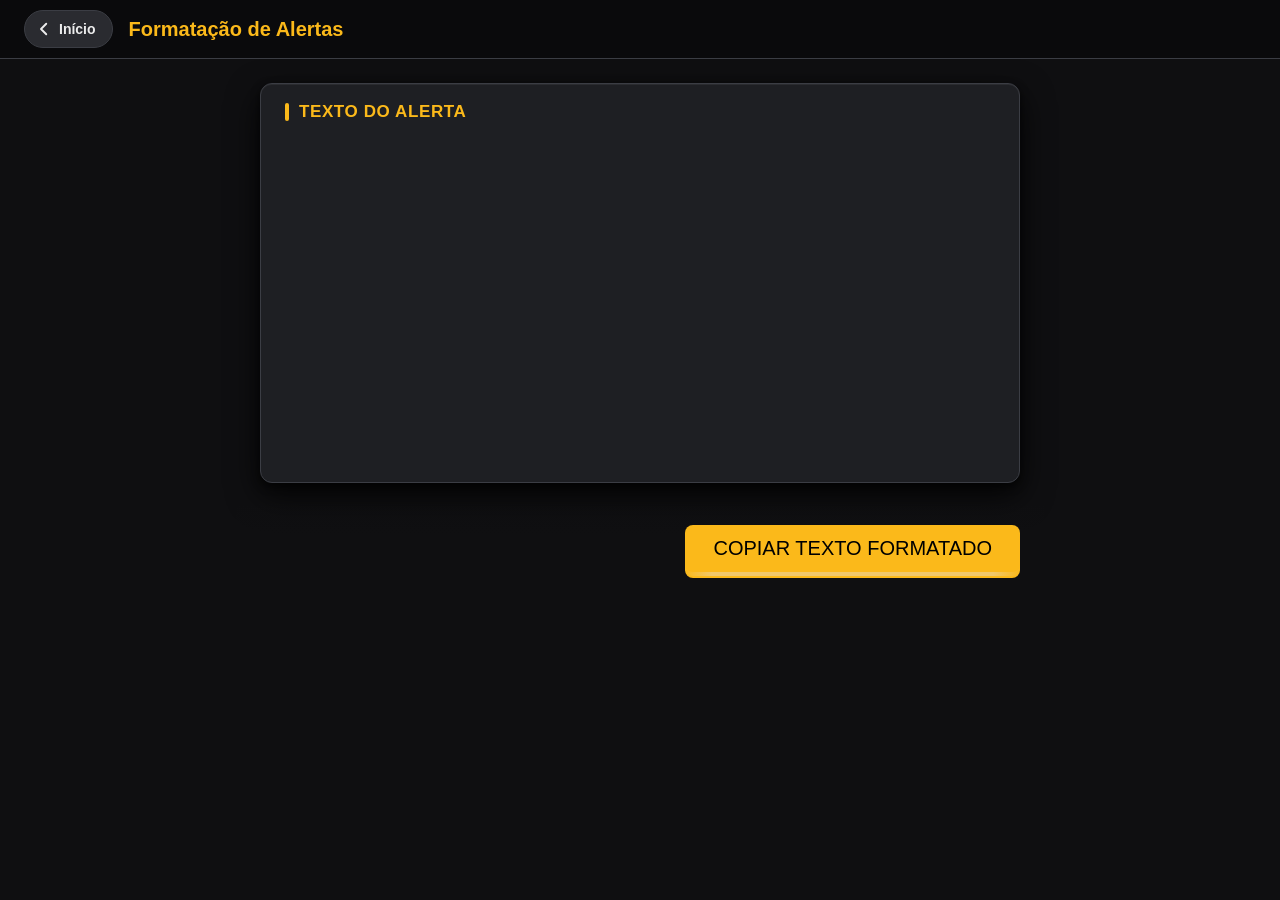
<file: apps/alertas/index.html>
<!doctype html>
<html lang="pt-BR">
  <head>
    <meta charset="UTF-8" />
    <meta name="viewport" content="width=device-width, initial-scale=1.0" />
    <title>Formatação de Alertas</title>
    <link href="https://cdn.quilljs.com/1.3.6/quill.snow.css" rel="stylesheet" />
    <link rel="icon" type="image/png" href="logo.png" />
    <link rel="stylesheet" href="style.css" />
  </head>

  <body>
    <header class="topbar">
      <a class="back-home-btn" href="../../" aria-label="Voltar ao início">
        <svg viewBox="0 0 24 24" width="18" height="18" aria-hidden="true">
          <path
            fill="none"
            stroke="currentColor"
            stroke-width="2.5"
            stroke-linecap="round"
            stroke-linejoin="round"
            d="M15 5l-7 7 7 7"
          />
        </svg>
        <span>Início</span>
      </a>
      <h1 class="topbar-title">Formatação de Alertas</h1>
    </header>

    <main class="form-container">
      <section class="card" id="sec-editor">
        <header class="card-head"><h3>Texto do alerta</h3></header>
        <div id="editor"></div>
      </section>

      <div class="action-bar">
        <div class="action-bar-inner">
          <button class="button" id="copy">
            <span class="shadow"></span><span class="edge"></span>
            <div class="front"><span>COPIAR TEXTO FORMATADO</span></div>
          </button>
        </div>
      </div>
    </main>

    <script src="https://cdn.quilljs.com/1.3.6/quill.js"></script>
    <script defer src="./app.js"></script>
  </body>
</html>
</file>
<file: apps/alertas/style.css>
/* ========================================================================== */
/* Variáveis & Reset                                                          */
/* ========================================================================== */
:root {
  --bg: #0f0f11;
  --surface: #1e1f23;
  --surface-2: #2a2b30;
  --border: #3b3d44;
  --text: #ececec;
  --muted: #9a9ca1;
  --accent: #fbb91a;
  --accent-light: #f0c86c;
  --on-accent: #000;
}

*,
*::before,
*::after {
  font-family: Calibri, sans-serif;
}

body {
  background-color: var(--bg);
  color: var(--text);
  margin: 0;
  padding: 0;
}

/* ========================================================================== */
/* Layout                                                                     */
/* ========================================================================== */
.topbar {
  position: sticky;
  top: 0;
  z-index: 9000;
  display: flex;
  align-items: center;
  gap: 16px;
  padding: 10px 24px;
  background: rgba(11, 11, 12, 0.94);
  backdrop-filter: blur(8px);
  border-bottom: 1px solid var(--border);
}

.topbar-title {
  flex: 1;
  margin: 0;
  font-size: 20px;
  color: var(--accent);
  white-space: nowrap;
}

.form-container {
  max-width: 760px;
  margin: 0 auto;
  padding: 24px 24px 0;
  color-scheme: dark;
}

.card {
  background: var(--surface);
  border: 1px solid var(--border);
  border-radius: 12px;
  padding: 18px 24px 24px;
  margin-bottom: 20px;
  box-shadow:
    0 12px 32px rgba(0, 0, 0, 0.8),
    0 3px 8px rgba(0, 0, 0, 0.6),
    inset 0 1px 0 rgba(255, 255, 255, 0.06);
}

.card-head {
  display: flex;
  align-items: center;
  justify-content: space-between;
  gap: 16px;
  margin-bottom: 16px;
}

.card-head h3 {
  display: flex;
  align-items: center;
  gap: 10px;
  margin: 0;
  font-size: 17px;
  letter-spacing: 0.6px;
  text-transform: uppercase;
  color: var(--accent);
}

.card-head h3::before {
  content: "";
  width: 4px;
  height: 18px;
  border-radius: 2px;
  background: var(--accent);
}

.action-bar {
  position: sticky;
  bottom: 0;
  z-index: 8000;
  margin: 0 -24px;
  padding: 26px 24px 18px;
  background: linear-gradient(to top, var(--bg) 65%, transparent);
}

.action-bar-inner {
  display: flex;
  align-items: center;
  justify-content: flex-end;
  gap: 18px;
}

/* ========================================================================== */
/* Botões (Estilo 3D)                                                         */
/* ========================================================================== */
.button {
  position: relative;
  border: none;
  background: transparent;
  padding: 0;
  outline: none;
  cursor: pointer;
}

.button .shadow {
  position: absolute;
  top: 0;
  left: 0;
  width: 100%;
  height: 100%;
  background: var(--accent);
  border-radius: 8px;
  transform: translateY(2px);
  transition: transform 600ms cubic-bezier(0.3, 0.7, 0.4, 1);
}

.button .edge {
  position: absolute;
  top: 0;
  left: 0;
  width: 100%;
  height: 100%;
  border-radius: 8px;
  background: linear-gradient(
    to left,
    var(--accent) 0%,
    var(--accent-light) 8%,
    var(--accent-light) 92%,
    var(--accent) 100%
  );
}

.button .front {
  position: relative;
  display: flex;
  align-items: center;
  justify-content: center;
  padding: 12px 28px;
  font-size: 1.25rem;
  color: var(--on-accent);
  background: var(--accent);
  border-radius: 8px;
  transform: translateY(-4px);
  transition: transform 600ms cubic-bezier(0.3, 0.7, 0.4, 1);
}

.button:hover .shadow {
  transform: translateY(4px);
  transition: transform 250ms cubic-bezier(0.3, 0.7, 0.4, 1.5);
}
.button:hover .front {
  transform: translateY(-6px);
  transition: transform 250ms cubic-bezier(0.3, 0.7, 0.4, 1.5);
}
.button:active .shadow {
  transform: translateY(1px);
  transition: transform 34ms;
}
.button:active .front {
  transform: translateY(-2px);
  transition: transform 34ms;
}
.button .front span {
  user-select: none;
}

/* ========================================================================== */
/* Botão Voltar                                                               */
/* ========================================================================== */

/* ========================================================================== */
/* Editor (Quill)                                                             */
/* ========================================================================== */
#editor {
  height: 320px;
}

.ql-toolbar.ql-snow {
  background: var(--surface-2);
  border: 1px solid var(--border);
  border-radius: 6px 6px 0 0;
}

.ql-container.ql-snow {
  background: #fff;
  color: #1a1a1a;
  border: 1px solid var(--border);
  border-top: 0;
  border-radius: 0 0 6px 6px;
  font-size: 16px;
}

.ql-snow .ql-stroke {
  stroke: var(--text);
}

.ql-snow .ql-fill,
.ql-snow .ql-stroke.ql-fill {
  fill: var(--text);
}

.ql-snow .ql-picker {
  color: var(--text);
}

.ql-snow.ql-toolbar button:hover,
.ql-snow.ql-toolbar button.ql-active,
.ql-snow.ql-toolbar .ql-picker-label:hover,
.ql-snow.ql-toolbar .ql-picker-label.ql-active,
.ql-snow.ql-toolbar .ql-picker-item:hover,
.ql-snow.ql-toolbar .ql-picker-item.ql-selected {
  color: var(--accent);
}

.ql-snow.ql-toolbar button:hover .ql-stroke,
.ql-snow.ql-toolbar button.ql-active .ql-stroke,
.ql-snow.ql-toolbar .ql-picker-label:hover .ql-stroke,
.ql-snow.ql-toolbar .ql-picker-label.ql-active .ql-stroke,
.ql-snow.ql-toolbar .ql-picker-item:hover .ql-stroke,
.ql-snow.ql-toolbar .ql-picker-item.ql-selected .ql-stroke {
  stroke: var(--accent);
}

.ql-snow.ql-toolbar button:hover .ql-fill,
.ql-snow.ql-toolbar button.ql-active .ql-fill,
.ql-snow.ql-toolbar .ql-picker-label:hover .ql-fill,
.ql-snow.ql-toolbar .ql-picker-label.ql-active .ql-fill {
  fill: var(--accent);
}

.ql-snow .ql-picker-options {
  background: var(--surface-2);
  border-color: var(--border);
  box-shadow: 0 8px 20px rgba(0, 0, 0, 0.6);
}

.ql-snow .ql-picker.ql-expanded .ql-picker-label {
  border-color: var(--border);
}

.ql-snow .ql-color-picker .ql-picker-options,
.ql-snow .ql-icon-picker .ql-picker-options {
  background: var(--surface-2);
}

/* ========================================================================== */
/* Responsivo                                                                 */
/* ========================================================================== */
@media (max-width: 600px) {
  .form-container {
    padding: 14px 14px 0;
  }
  .card {
    padding: 14px 14px 14px;
  }
  .topbar {
    padding: 10px 14px;
  }
  .action-bar {
    margin: 0 -14px;
    padding: 22px 14px 14px;
  }
}

.back-home-btn {
  flex-shrink: 0;
  display: inline-flex;
  align-items: center;
  gap: 6px;
  height: 36px;
  padding: 0 16px 0 10px;
  border: 1px solid var(--border);
  border-radius: 999px;
  background: var(--surface-2);
  color: var(--text);
  font-size: 14px;
  font-weight: 700;
  text-decoration: none;
  transition:
    border-color 180ms ease,
    color 180ms ease,
    background-color 180ms ease;
}

.back-home-btn svg {
  width: 18px;
  height: 18px;
  transition: transform 180ms ease;
}

.back-home-btn:hover,
.back-home-btn:focus-visible {
  border-color: var(--accent);
  color: var(--accent);
  outline: 0;
}

.back-home-btn:hover svg,
.back-home-btn:focus-visible svg {
  transform: translateX(-3px);
}
</file>
